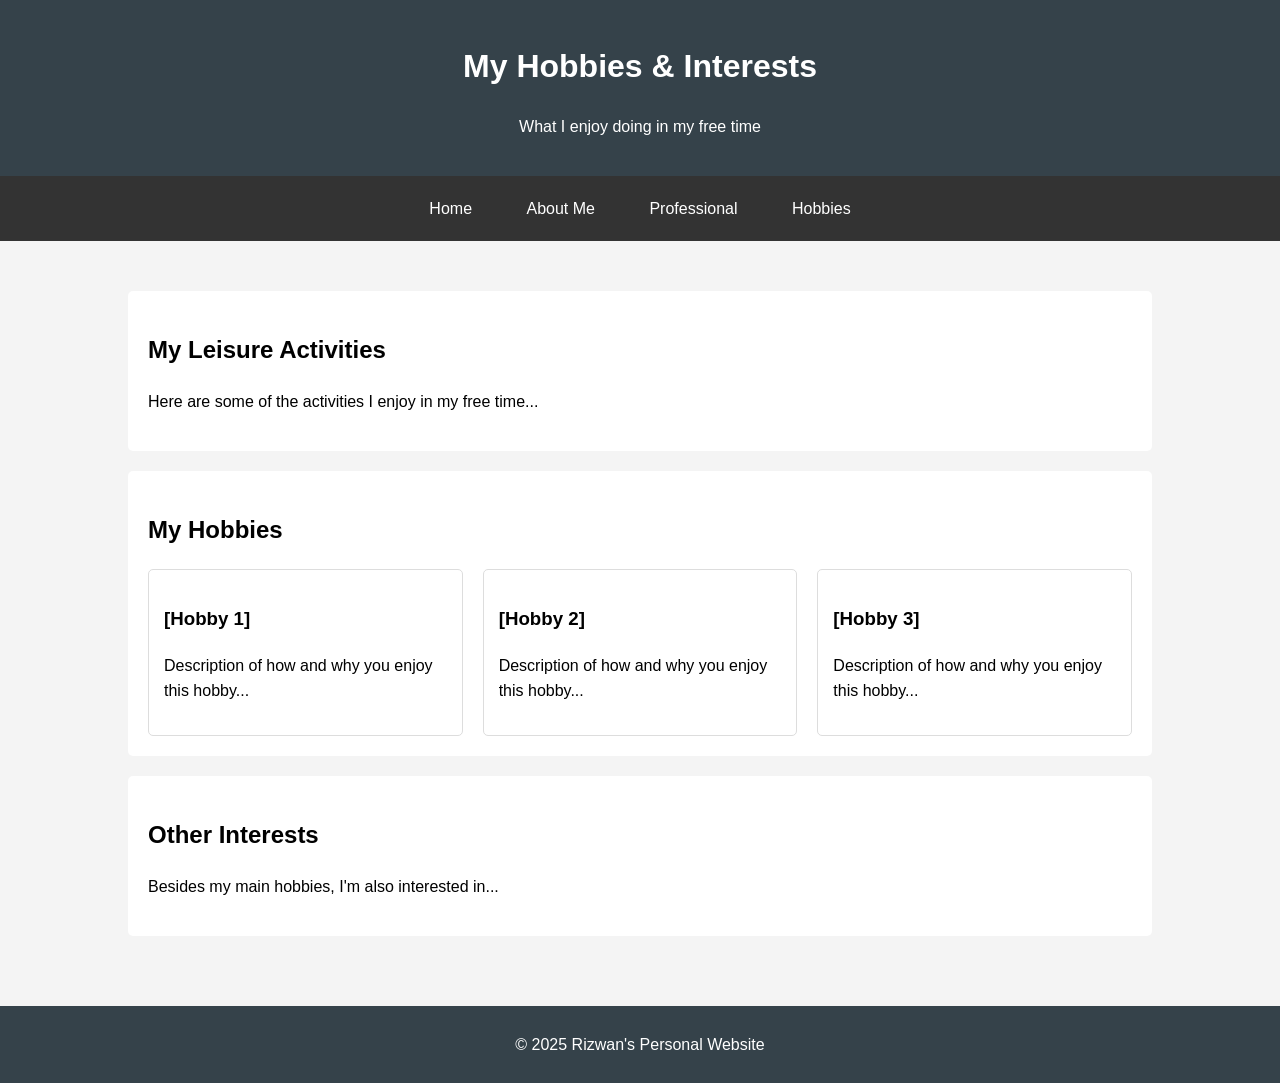
<file: hobbies.html>
<!DOCTYPE html>
<html lang="en">
<head>
    <meta charset="UTF-8">
    <meta name="viewport" content="width=device-width, initial-scale=1.0">
    <title>Hobbies - Rizwan's Website</title>
    <style>
        body {
            font-family: Arial, sans-serif;
            line-height: 1.6;
            margin: 0;
            padding: 0;
            background-color: #f4f4f4;
        }
        .container {
            width: 80%;
            margin: 0 auto;
            padding: 30px;
        }
        header {
            background: #35424a;
            color: white;
            padding: 20px;
            text-align: center;
        }
        nav {
            background: #333;
            color: white;
            text-align: center;
            padding: 10px;
        }
        nav a {
            color: white;
            text-decoration: none;
            padding: 10px 20px;
            margin: 0 5px;
            display: inline-block;
        }
        nav a:hover {
            background: #444;
            border-radius: 3px;
        }
        section {
            margin: 20px 0;
            background: white;
            padding: 20px;
            border-radius: 5px;
        }
        .hobby-grid {
            display: grid;
            grid-template-columns: repeat(auto-fill, minmax(300px, 1fr));
            gap: 20px;
        }
        .hobby-card {
            border: 1px solid #ddd;
            border-radius: 5px;
            padding: 15px;
        }
        footer {
            background: #35424a;
            color: white;
            text-align: center;
            padding: 10px;
            margin-top: 20px;
        }
    </style>
</head>
<body>
    <header>
        <h1>My Hobbies & Interests</h1>
        <p>What I enjoy doing in my free time</p>
    </header>
    
    <nav>
        <a href="index.html">Home</a>
        <a href="about.html">About Me</a>
        <a href="professional.html">Professional</a>
        <a href="hobbies.html">Hobbies</a>
    </nav>
    
    <div class="container">
        <section id="introduction">
            <h2>My Leisure Activities</h2>
            <p>Here are some of the activities I enjoy in my free time...</p>
        </section>
        
        <section id="hobby-list">
            <h2>My Hobbies</h2>
            <div class="hobby-grid">
                <div class="hobby-card">
                    <h3>[Hobby 1]</h3>
                    <p>Description of how and why you enjoy this hobby...</p>
                </div>
                <div class="hobby-card">
                    <h3>[Hobby 2]</h3>
                    <p>Description of how and why you enjoy this hobby...</p>
                </div>
                <div class="hobby-card">
                    <h3>[Hobby 3]</h3>
                    <p>Description of how and why you enjoy this hobby...</p>
                </div>
                <!-- Add more hobby cards as needed -->
            </div>
        </section>
        
        <section id="interests">
            <h2>Other Interests</h2>
            <p>Besides my main hobbies, I'm also interested in...</p>
        </section>
    </div>
    
    <footer>
        <p>&copy; 2025 Rizwan's Personal Website</p>
    </footer>
</body>
</html>
</file>
